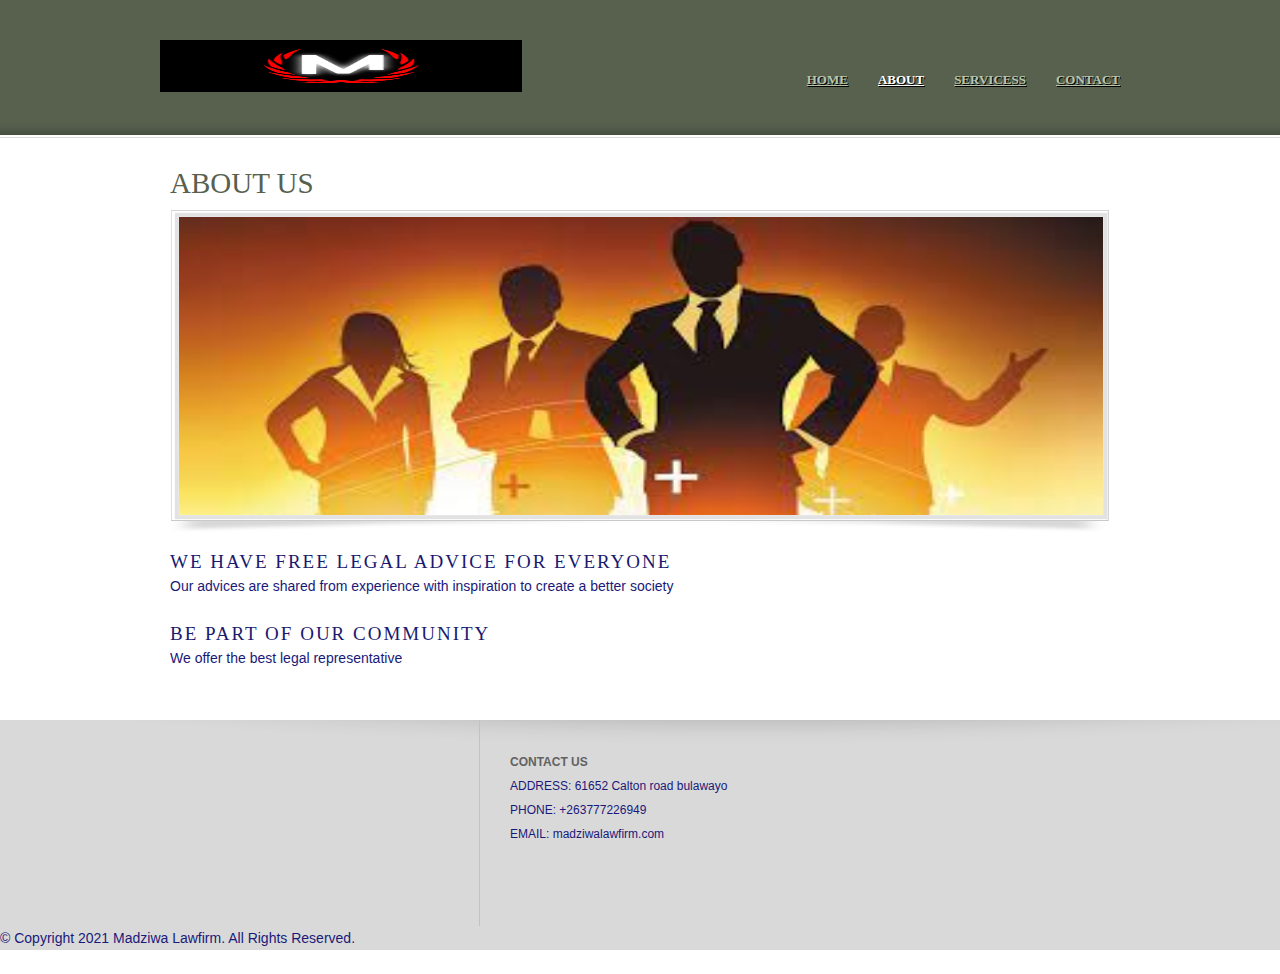
<file: about.html>
<!DOCTYPE HTML>

<html>
<head>
	<meta charset="UTF-8">
	<title>About - Law Firm </title>
	<link rel="stylesheet" href="css/style.css" type="text/css">
</head>
<body>
	<div id="header">
		<div class="clearfix">
			<div class="logo">
				<a href="index.html"><img src="images/logo.png" alt="LOGO" height="52" width="362"></a>
			</div>
			<ul class="navigation">
				<li>
					<a href="index.html">Home</a>
				</li>
				<li class="active">
					<a href="about.html">About</a>
				</li>
				<li>
					<a href="practices.html">Servicess</a>
				</li>
				
				<li>
					<a href="contact.html">Contact</a>
				</li>
			</ul>
		</div>
	</div>
	<div id="contents">
		<div class="clearfix">
			<h1>About Us</h1>
			<div class="frame2">
				<div class="box">
					<img src="images/thumb-up.jpg" alt="Img" height="298" width="924">
				</div>
			</div>
			<h2>We Have Free legal advice for Everyone</h2>
			<p>
				Our advices are shared from experience with inspiration to create a better society
			</p>
			
			<h2>Be Part of Our Community</h2>
			<p>
				We offer the best legal representative
			</p>
			
		</div>
	</div>
	<div id="footer">
		<div class="clearfix">
			<div class="section">
				
			</div>
			<div class="section contact">
				<h4>Contact Us</h4>
				<p>
					<span>Address:</span> 61652 Calton road bulawayo
				</p>
				<p>
					<span>Phone:</span> +263777226949
				</p>
				<p>
					<span>Email:</span> madziwalawfirm.com
				</p>
			</div>
			
		</div>
		
				<p>
					© Copyright 2021 Madziwa Lawfirm. All Rights Reserved.
				</p>
			</div>
		</div>
	</div>
</body>
</html>
</file>
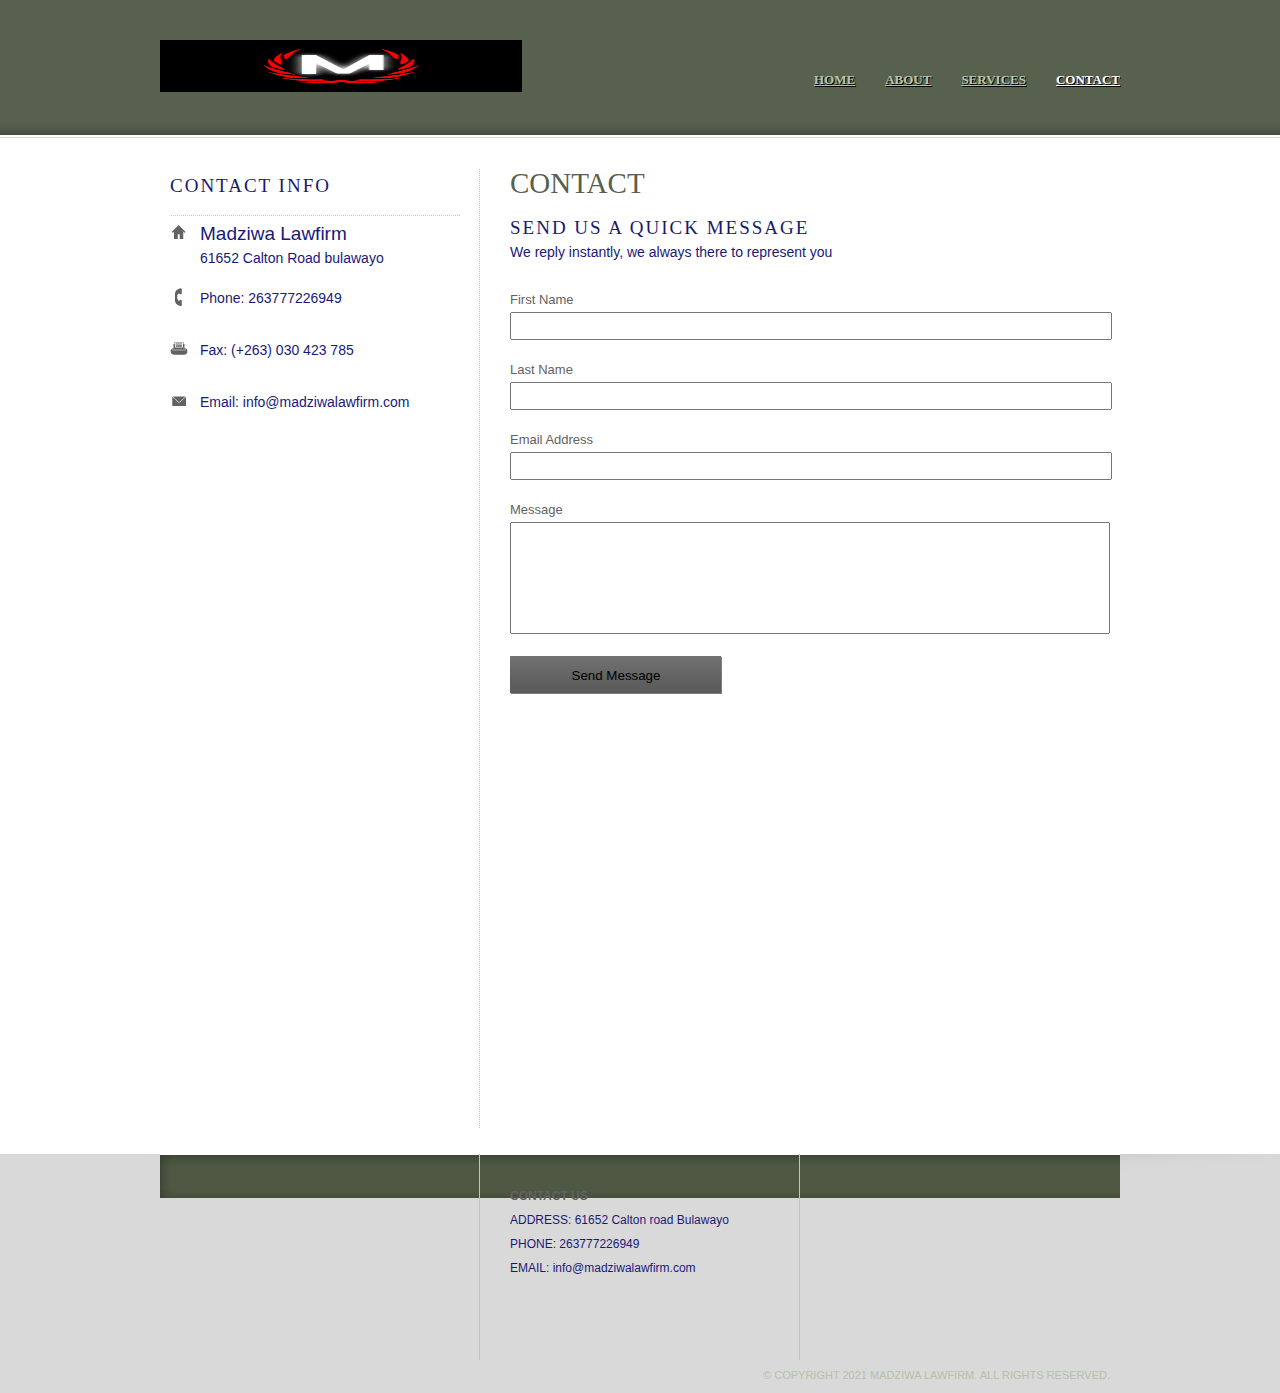
<file: contact.html>
<!DOCTYPE HTML>

<html>
<head>
	<meta charset="UTF-8">
	<title>Contact - Law Firm</title>
	<link rel="stylesheet" href="css/style.css" type="text/css">
</head>
<body>
	<div id="header">
		<div class="clearfix">
			<div class="logo">
				<a href="index.html"><img src="images/logo.png" alt="LOGO" height="52" width="362"></a>
			</div>
			<ul class="navigation">
				<li>
					<a href="index.html">Home</a>
				</li>
				<li>
					<a href="about.html">About</a>
				</li>
				<li>
					<a href="practices.html">Services</a>
				</li>
				
				<li class="active">
					<a href="contact.html">Contact</a>
				</li>
			</ul>
		</div>
	</div>
	<div id="contents">
		<div class="clearfix">
			<div class="sidebar">
				<div>
					<h2>Contact Info</h2>
					<ul class="contact">
						<li>
							<p>
								<span class="home"></span> <em>Madziwa Lawfirm</em> 61652 Calton Road bulawayo
							</p>
						</li>
						<li>
							<p class="phone">
								Phone: 263777226949
							</p>
						</li>
						<li>
							<p class="fax">
								Fax: (+263) 030 423 785
							</p>
						</li>
						<li>
							<p class="mail">
								Email: info@madziwalawfirm.com
							</p>
						</li>
					</ul>
				</div>
			</div>
			<div class="main">
				<h1>Contact</h1>
				<h2>Send Us a Quick Message</h2>
				<p>
					We reply instantly, we always there to represent you
				</p>
				<form action="index.html" method="post" class="message">
					<label>First Name</label>
					<input type="text" value="">
					<label>Last Name</label>
					<input type="text" value="">
					<label>Email Address</label>
					<input type="text" value="">
					<label>Message</label>
					<textarea></textarea>
					<input type="submit" value="Send Message">
				</form>
			</div>
		</div>
	</div>
	<div id="footer">
		<div class="clearfix">
			<div class="section">
				
			</div>
			<div class="section contact">
				<h4>Contact Us</h4>
				<p>
					<span>Address:</span> 61652 Calton road Bulawayo
				</p>
				<p>
					<span>Phone:</span> 263777226949
				</p>
				<p>
					<span>Email:</span> info@madziwalawfirm.com
				</p>
			</div>
			<div class="section">
				
		</div>
		<div id="footnote">
			<div class="clearfix">
				
				<p>
					© Copyright 2021 Madziwa Lawfirm. All Rights Reserved.
				</p>
			</div>
		</div>
	</div>
</body>
</html>
</file>
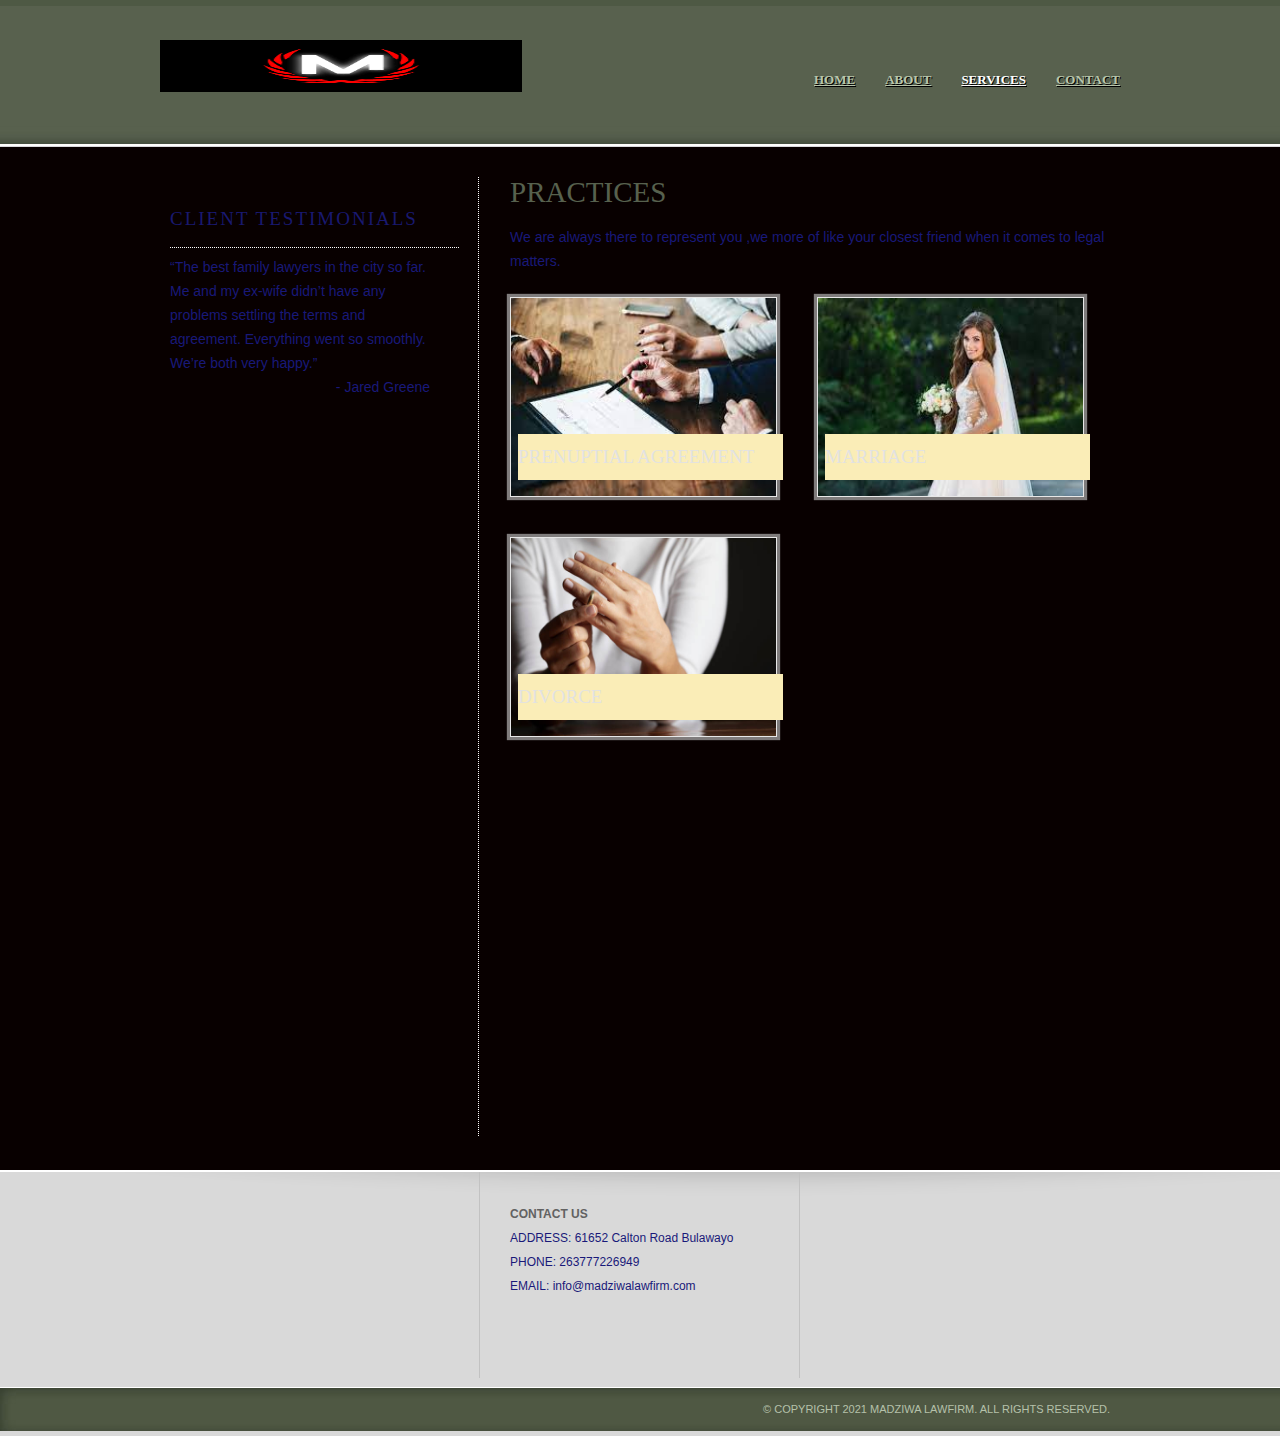
<file: practices.html>
<html>
<head>
	<meta charset="UTF-8">
	<title>Practices - Law Firm</title>
	<link rel="stylesheet" href="css/style.css" type="text/css">
</head>
<body>
	<div id="header">
		<div class="clearfix">
			<div class="logo">
				<a href="index.html"><img src="images/logo.png" alt="LOGO" height="52" width="362"></a>
			</div>
			<ul class="navigation">
				<li>
					<a href="index.html">Home</a>
				</li>
				<li>
					<a href="about.html">About</a>
				</li>
				<li class="active">
					<a href="practices.html">Services</a>
				</li>
				
				<li>
					<a href="contact.html">Contact</a>
				</li>
			</ul>
		</div>
	</div>
	<div id="contents">
		<div class="clearfix">
			<div class="sidebar">
				<div>
					
				</div>
				<div>
					<h2>Client Testimonials</h2>
					<p>
						&ldquo;The best family lawyers in the city so far. Me and my ex-wife didn’t have any<br> problems settling the terms and agreement. Everything went so smoothly. We’re both very happy.&rdquo; <span>- Jared Greene</span>
					</p>
				</div>
			</div>
			<div class="main">
				<h1>Practices</h1>
				<p>
					We are always there to represent you ,we more of like your closest friend when it comes to legal matters.
				</p>
				<ul class="practices">
					<li class="frame5">
						<a href="post.html" class="box"><img src="images/prenuptial.jpg" height="198" width="265"><span>Prenuptial Agreement</span></a>
					</li>
					<li class="frame5">
						<a href="post.html" class="box"><img src="images/bride.jpg" height="198" width="265"><span>Marriage</span></a>
					</li>
					<li class="frame5">
						<a href="post.html" class="box"><img src="images/divorce.jpg" height="198" width="265"><span>Divorce</span></a>
					</li>
				</ul>
			</div>
		</div>
	</div>
	<div id="footer">
		<div class="clearfix">
			<div class="section">
				
			</div>
			<div class="section contact">
				<h4>Contact Us</h4>
				<p>
					<span>Address:</span> 61652 Calton Road Bulawayo
				</p>
				<p>
					<span>Phone:</span> 263777226949
				</p>
				<p>
					<span>Email:</span> info@madziwalawfirm.com
				</p>
			</div>
			<div class="section">
				
			</div>
		</div>
		<div id="footnote">
			<div class="clearfix">
				<div class="connect">
					
				</div>
				<p>
					© Copyright 2021 Madziwa Lawfirm. All Rights Reserved.
				</p>
			</div>
		</div>
	</div>
</body>
</html>
</file>
<file: css/style.css>
body {
	background-color: 80000;
	min-width: 960px;
	margin: 0;
}
img {
	display: block;
	border: 0;
}
/** box-shadow **/
.box {
	background-color: #e7e7e7; /* Needed for IE */
	display: inline-block;
	-moz-box-shadow: 0 0 1px 3px rgba(207, 207, 207, 0.6);
	-webkit-box-shadow: 0 0 1px 3px rgba(207, 207, 207, 0.6);
	box-shadow: 0 0 1px 3px rgba(207, 207, 207, 0.6);
	/* For IE 5.5 - 7 */
	filter: progid:DXImageTransform.Microsoft.Blur(PixelRadius=3, MakeShdow=true, ShadowOpacity=0.80);
	/* For IE 8 */
	-ms-filter:"progid:DXImageTransform.Microsoft.Blur(PixelRadius=3,MakeShadow=true,ShadowOpacity=0.30)";
	zoom: 1;
}
.box > img {
	display: block;
	position: relative; /* This protects the inner element from being blurred */
}
.clearfix {
	width: 960px;
	margin: 0 auto;
}
.clearfix:after {
	clear:both;
	content:"";
	display:block;
	line-height:0;
	height:1%;
	visibility:hidden;
}
/*------------ Sprites ------------*/
.more, .subscribe, input[type='submit'] {
	background: url(../images/interface.png) no-repeat;
}
.phone, .mail, .home, .fax, #footnote .connect a {
	background: url(../images/icons.png) no-repeat;
}
.frame1, .frame2, .frame3, .frame4 > li {
	background: url(../images/frames.png) no-repeat;

}
.more:hover {
	background-position: 0 0;
}
.subscribe, input[type='submit'] {
	background-position: -222px -38px;
	height: 38px;
	line-height: 38px;
	width: 212px;
}
.home, .phone, .mail, .fax {
	background-position: 0 1px;
	padding-left: 24px;
}
.phone {
	background-position: 0 -26px;
}
.fax {
	background-position: 0 -54px;
}
.mail {
	background-position: 0 -82px;
}
.frame1 {
	background-position: -117px 0;
	height: 150px;
	width: 203px;
	margin: 0 auto 6px;
	padding: 8px 7px 0;
	text-align: center;
}
.frame2 {
	background-position: 0 -517px;
	height: 316px;
	width: 924px;
	margin: 0 auto 18px;
	padding: 6px 7px 0;
	text-align: center;
}
.frame3 {
	background-position: -344px 0;
	height: 221px;
	width: 586px;
	margin: 0 auto 6px;
	padding: 7px 7px 0;
	text-align: center;
}
.frame4 {
	background-position: 0 0;
	height: 108px;
	width: 93px;
	padding: 7px 7px 0;
	text-align: center;

}
/*------------ HEADER ------------*/
#header {
	background: #4e5944 url(../images/bg-header.jpg) repeat-x left bottom;
	padding: 40px 0 46px;
}
/** logo **/
.logo {
	float: left;
	display: inline-block;
}
/** navigation **/
.navigation {
	float: right;
	list-style: none;
	margin: 28px 0 0;
	padding: 0;
}
.navigation li {
	float: left;
	margin-left: 30px;
	position: relative;
}
.navigation li > a {
	color: #b8c6ac;
	font: bold 13px/24px Times, "Times New Roman", serif;
	text-decoration: none;
	text-shadow: 1px 1px #000;
	text-transform: uppercase;
	text-decoration: underline;
}
.navigation li.active > a, .navigation li > a:hover {
	color: #fff;
	text-decoration: underline;
}
.navigation li > div {
	background-color: #888888;
	display: none;
	width: 110px;
	position: absolute;
	left: 0px;
	top: 24px;
}
.navigation li:hover > div {
	display: block;
}
.navigation li > div a {
	color: #b8c6ac;
	font: bold 13px/24px "Times New Roman", Times, serif;
	display: block;
	text-align: center;
	text-decoration: none;
	text-shadow: none;
	text-decoration: underline;
}
.navigation li > div a:hover {
	color: #fff;
	text-decoration: underline;
}
/*------------ CONTENTS ------------*/
#contents {
	padding-bottom: 24px;
}
#contents > div.clearfix:first-child {
	width: 940px;
	padding: 30px 10px 0;
}
#contents img {
	border: 1px solid rgba(231, 231, 231, 0.8);
}
h1 {
	color: #57614e;
	font: 29px/30px "Times New Roman", Times, serif;
	margin: 0 0 12px;
	text-transform: uppercase;
}
h2 {
	color: #191970;
	font: 19px/24px "Times New Roman", Times, serif;
	letter-spacing: 2px;
	margin: 0;
	text-transform: uppercase;
}
p {
	color: #191979;
	font: 14px/24px Arial, Helvetica, sans-serif;
	margin: 0 0 24px;
}
p a {
	color: #191970;
}
p a:hover {
	color: #333333;
}
/** Adbox **/
#adbox {
	background: url(../images/bg-adbox.png) no-repeat center bottom;
	border-bottom: 1px solid #fff;
	padding-top: 15px;
}
#adbox > div {
	background-color: #e9e9e9;
	width: 958px;
	border: 1px solid #fff;
	margin: 0 auto;
	position: relative;
}
#adbox > div img {
	float: right;
}
#adbox .detail {
	font-family: Times, "Times New Roman", serif;
	height: 185px;
	line-height: 48px;
	width: 308px;
	text-align: center;
	position: absolute;
	left: 54px;
	top: 90px;
}
#adbox .detail h1 {
	color: #4e5944;
	font-size: 30px;
	font-weight: normal;
	line-height: 48px;
	margin: 0;
	text-transform: none;
}
#adbox .detail p {
	color: #4e5944;
	font: 25px/48px "Times New Roman", Times, serif;
	margin: 0;
}
.highlight {
	background: #eee url(../images/bg-highlight.jpg) repeat-x left bottom;
	border-bottom: 1px solid #fff;
}
.highlight .clearfix {
	width: 940px;
}
.highlight h1 {
	font-size: 32px;
	line-height: 36px;
	padding: 12px 0 12px;
	text-transform: none;
}
.highlight h2 {
	color: #57614e;
	margin-bottom: 24px;
}
.testimonial, .main, .sidebar > div h2, .sidebar ul li, .main > .section {
	background-image: url(../images/border.png);
	background-position: left top;
	background-repeat: repeat-y;
}
.testimonial {
	float: right;
	width: 260px;
	margin-left: 20px;
	padding: 24px 20px;
}
.testimonial > span {
	color: #626262;
	display: block;
	font: 14px/24px Arial, Helvetica, sans-serif;
	text-align: right;
}
.featured {
	padding: 30px 0;
}
.featured > h2 {
	color: #728063;
	width: 940px;
	margin: 0 auto 24px;
	padding: 0 10px;
}
.featured ul {
	list-style: none;
	padding: 0;
}
.featured li {
	float: left;
	width: 220px;
	margin: 0 10px;
}
.featured li p {
	padding-left: 4px;
}
.featured li p b {
	display: block;
	text-transform: uppercase;
}
.featured li .more {
	margin-left: 4px;
}
.main {
	float: left;
	min-height: 960px;
	width: 600px;
	padding: 0 0 0 32px;
}
.main h1 {
	margin-bottom: 18px;
}
.main h2 {
	margin-bottom: 12px;
}
.main h1 + h2 {
	margin: 0;
}
.main h1 + div.frame3 {
	margin-top: 36px;
}
.main > .section {
	background-position: left bottom;
	background-repeat: repeat-x;
	width: 600px;
	margin-bottom: 16px;
	margin-left: -28px;
	padding-left: 30px;
}
.main > .last-child, .sidebar ul li.last-child {
	background: none;
}
.main > .section ul {
	list-style: none;
	margin: 0;
	padding: 0;
}
.main > .section ul li {
	display: inline-block;
	margin: 0 0 24px;
}
.main > .section ul li .frame4 {
	float: left;
	margin-bottom: 1px;
	margin-right: 20px;
}
.main > .section ul li p {
	margin: 6px 0 0;
}
.main > .section ul li p b {
	display: block;
	text-transform: uppercase;
}
.practices {
	list-style: none;
	display: inline-block;
	width: 640px;
	margin: 0 0 0 -20px;
	padding: 0;
}
.practices li {
	float: left;
	margin: 0 20px 36px;
	position: relative;
}
.practices li a {
	text-decoration: none;
}
.practices li a span {
	background-color: #FAEDB7;
	color: #e2e2e2;
	display: block;
	font: 19px/46px "Times New Roman", Times, serif;
	height: 46px;
	width: 265px;
	text-transform: uppercase;
	position: absolute;
	bottom: 21px;
	left: 8px;
	*left: 6px;
}
.practices li a:hover span {
	background-color: #393939;
}
.sidebar {
	float: left;
	width: 290px;
	padding-right: 18px;
}
.sidebar > div {
	margin: 0 0 30px;
}
.sidebar > div h2 {
	background-position: left bottom;
	background-repeat: repeat-x;
	margin: 0 0 6px;
	padding-bottom: 18px;
}
.sidebar > div:first-child h2 {
	margin-bottom: 0;
	margin-top: 6px;
}
.sidebar > div p {
	margin: 0;
	padding-bottom: 24px;
	padding-right: 30px;
}
.sidebar > div p span {
	display: block;
	text-align: right;
}
.sidebar ul {
	list-style: none;
	margin: 0;
	padding: 0;
}
.sidebar ul li {
	background-position: left bottom;
	background-repeat: repeat-x;
	display: inline-block;
	min-height: 36px;
	width: 280px;
	padding: 6px 0 10px 10px;
}
.sidebar ul li > a span.box {
	float: left;
	margin-right: 20px;
}
.sidebar ul li a {
	color: #755c02;
	font: 13px/24px Arial, Helvetica, sans-serif;
	text-decoration: none;
}
.sidebar ul li a:hover {
	color: #728063;
}
.sidebar ul li img.box {
	float: left;
	margin: 4px 20px 12px 0;
}
.sidebar .contact li {
	background: none;
	padding-left: 0;
}
.sidebar .contact li p {
	padding: 0  0 0 30px;
}
.sidebar .contact li p span.home {
	float: left;
	display: inline-block;
	height: 18px;
	width: 18px;
	margin-left: -30px;
	padding: 0;
}
.sidebar .contact li p em {
	display: block;
	font-size: 19px;
	font-style: normal;
}

.images {
	float: left;
	width: 210px;
	margin-right: 20px;
	padding-right: 10px;
}
#contents .images img.box {
	border: 5px solid #fff;
}
.details {
	float: left;
	width: 360px;
}
.details p.info {
	padding-top: 0;
}
.message label {
	color: #626262;
	display: block;
	font: 13px/24px Arial, Helvetica, sans-serif;
}
.message input[type='text'] {
	height: 24px;
	width: 590px;
	margin: 0 0 18px;
	padding: 0 4px;
}
.message textarea {
	height: 110px;
	width: 590px;
	margin: 0 0 18px;
	padding: 0 4px;
	overflow: auto;
	resize: none;
}
.message input[type='submit'] {
	cursor: pointer;
	border: none;
}
/*------------ FOOTER ------------*/
#footer {
	background: #d9d9d9 url(../images/bg-footer.png) repeat-x left top;
	border-top: 2px solid #fff;
}
#footer .section {
	float: left;
	min-height: 146px;
	width: 259px;
	border-left: 1px solid #c2c2c2;
	padding: 30px;
}
#footer .section h4 {
	color: #626262;
	font: bold 12px/24px Arial, Helvetica, sans-serif;
	margin: 0;
	text-transform: uppercase;
}
#footer .section p {
	font-size: 12px;
	margin: 0;
}
#footer .section:first-child {
	border: 0;
}
#footer .contact p span {
	text-transform: uppercase;
}
#footnote {
	background: url(../images/bg-footnote.jpg) repeat-x left top;
	border-top: 1px solid #fff;
	padding: 6px 0 3px;
}
#footnote p {
	color: #b5c1aa;
	font: 11px/30px Arial, Helvetica, sans-serif;
	margin: 0;
	padding-right: 10px;
	text-align: right;
	text-transform: uppercase;
}
#footnote .connect {
	float: left;
	display: inline-block;
	margin: 0 10px;
	padding: 6px 0;
}
#footnote .connect a {
	display: inline-block;
	height: 18px;
	width: 18px;
	margin-right: 6px;
}
#footnote .connect a.facebook {
	background-position: 0 -112px;
}
#footnote .connect a.twitter {
	background-position: 0 -140px;
}
#footnote .connect a.googleplus {
	background-position: 0 -168px;
}
#footnote .connect a.pinterest {
	background-position: 0 -196px;
}
</file>
